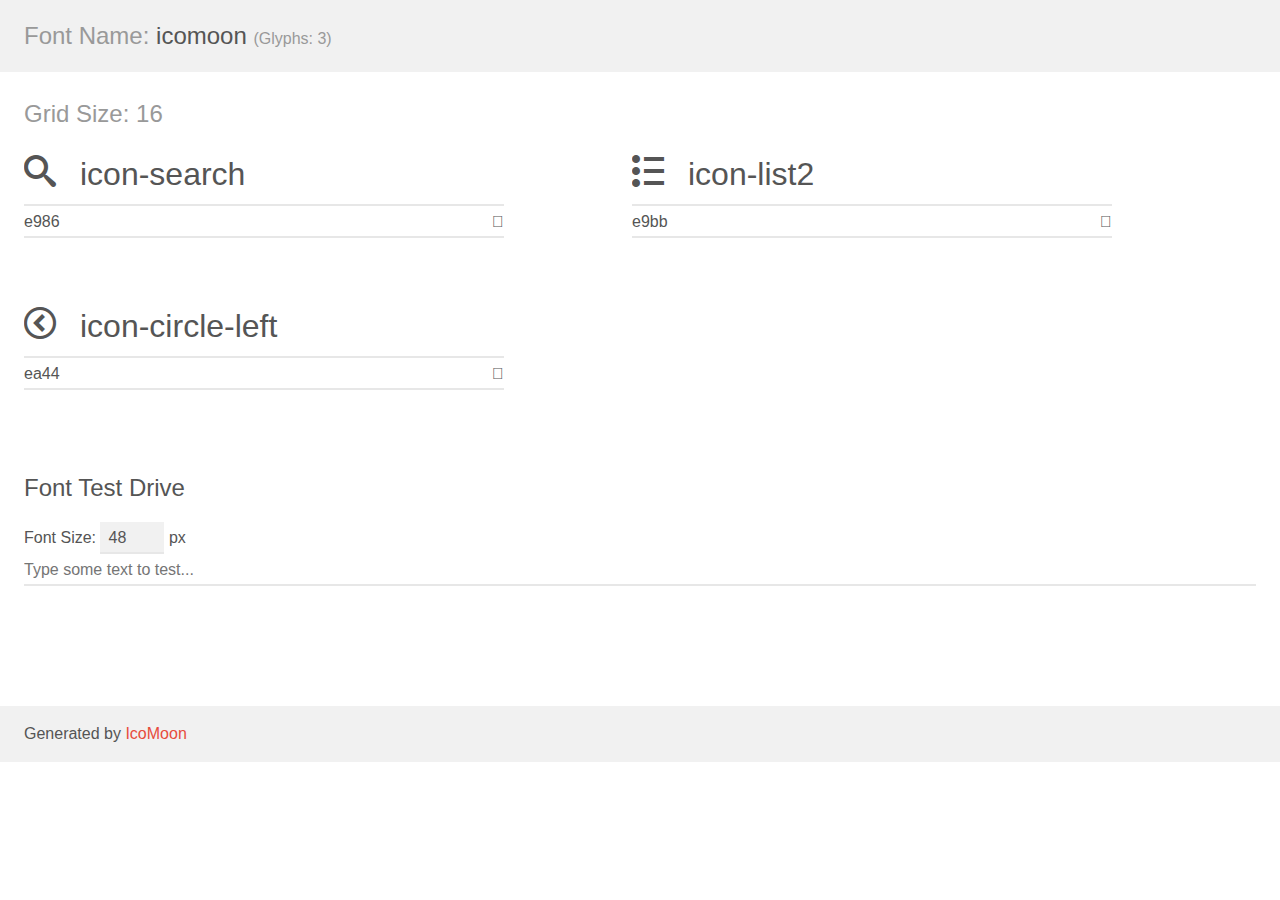
<file: fonts/demo.html>
<!doctype html>
<html>
<head>
    <meta charset="utf-8">
    <title>IcoMoon Demo</title>
    <meta name="description" content="An Icon Font Generated By IcoMoon.io">
    <meta name="viewport" content="width=device-width, initial-scale=1">
    <link rel="stylesheet" href="demo-files/demo.css">
    <link rel="stylesheet" href="style.css"></head>
<body>
    <div class="bgc1 clearfix">
        <h1 class="mhmm mvm"><span class="fgc1">Font Name:</span> icomoon <small class="fgc1">(Glyphs:&nbsp;3)</small></h1>
    </div>
    <div class="clearfix mhl ptl">
        <h1 class="mvm mtn fgc1">Grid Size: 16</h1>
        <div class="glyph fs1">
            <div class="clearfix bshadow0 pbs">
                <span class="icon-search">
                
                </span>
                <span class="mls"> icon-search</span>
            </div>
            <fieldset class="fs0 size1of1 clearfix hidden-false">
                <input type="text" readonly value="e986" class="unit size1of2" />
                <input type="text" maxlength="1" readonly value="&#xe986;" class="unitRight size1of2 talign-right" />
            </fieldset>
            <div class="fs0 bshadow0 clearfix hidden-true">
                <span class="unit pvs fgc1">liga: </span>
                <input type="text" readonly value="search, magnifier" class="liga unitRight" />
            </div>
        </div>
        <div class="glyph fs1">
            <div class="clearfix bshadow0 pbs">
                <span class="icon-list2">
                
                </span>
                <span class="mls"> icon-list2</span>
            </div>
            <fieldset class="fs0 size1of1 clearfix hidden-false">
                <input type="text" readonly value="e9bb" class="unit size1of2" />
                <input type="text" maxlength="1" readonly value="&#xe9bb;" class="unitRight size1of2 talign-right" />
            </fieldset>
            <div class="fs0 bshadow0 clearfix hidden-true">
                <span class="unit pvs fgc1">liga: </span>
                <input type="text" readonly value="list2, todo2" class="liga unitRight" />
            </div>
        </div>
        <div class="glyph fs1">
            <div class="clearfix bshadow0 pbs">
                <span class="icon-circle-left">
                
                </span>
                <span class="mls"> icon-circle-left</span>
            </div>
            <fieldset class="fs0 size1of1 clearfix hidden-false">
                <input type="text" readonly value="ea44" class="unit size1of2" />
                <input type="text" maxlength="1" readonly value="&#xea44;" class="unitRight size1of2 talign-right" />
            </fieldset>
            <div class="fs0 bshadow0 clearfix hidden-true">
                <span class="unit pvs fgc1">liga: </span>
                <input type="text" readonly value="circle-left, left5" class="liga unitRight" />
            </div>
        </div>
    </div>

    <!--[if gt IE 8]><!-->
    <div class="mhl clearfix mbl">
        <h1>Font Test Drive</h1>
        <label>
            Font Size: <input id="fontSize" type="number" class="textbox0 mbm"
            min="8" value="48" />
            px
        </label>
        <input id="testText" type="text" class="phl size1of1 mvl"
        placeholder="Type some text to test..." value=""/>
        <div id="testDrive" class="icon-">&nbsp;
        </div>
    </div>
    <!--<![endif]-->
    <div class="bgc1 clearfix">
        <p class="mhl">Generated by <a href="https://icomoon.io/app">IcoMoon</a></p>
    </div>

    <script src="demo-files/demo.js"></script>
</body>
</html>
</file>
<file: fonts/demo-files/demo.css>
body {
  padding: 0;
  margin: 0;
  font-family: sans-serif;
  font-size: 1em;
  line-height: 1.5;
  color: #555;
  background: #fff;
}
h1 {
  font-size: 1.5em;
  font-weight: normal;
}
small {
  font-size: .66666667em;
}
a {
  color: #e74c3c;
  text-decoration: none;
}
a:hover, a:focus {
  box-shadow: 0 1px #e74c3c;
}
.bshadow0, input {
  box-shadow: inset 0 -2px #e7e7e7;
}
input:hover {
  box-shadow: inset 0 -2px #ccc;
}
input, fieldset {
  font-family: sans-serif;
  font-size: 1em;
  margin: 0;
  padding: 0;
  border: 0;
}
input {
  color: inherit;
  line-height: 1.5;
  height: 1.5em;
  padding: .25em 0;
}
input:focus {
  outline: none;
  box-shadow: inset 0 -2px #449fdb;
}
.glyph {
  font-size: 16px;
  width: 15em;
  padding-bottom: 1em;
  margin-right: 4em;
  margin-bottom: 1em;
  float: left;
  overflow: hidden;
}
.liga {
  width: 80%;
  width: calc(100% - 2.5em);
}
.talign-right {
  text-align: right;
}
.talign-center {
  text-align: center;
}
.bgc1 {
  background: #f1f1f1;
}
.fgc1 {
  color: #999;
}
.fgc0 {
  color: #000;
}
p {
  margin-top: 1em;
  margin-bottom: 1em;
}
.mvm {
  margin-top: .75em;
  margin-bottom: .75em;
}
.mtn {
  margin-top: 0;
}
.mtl, .mal {
  margin-top: 1.5em;
}
.mbl, .mal {
  margin-bottom: 1.5em;
}
.mal, .mhl {
  margin-left: 1.5em;
  margin-right: 1.5em;
}
.mhmm {
  margin-left: 1em;
  margin-right: 1em;
}
.mls {
  margin-left: .25em;
}
.ptl {
  padding-top: 1.5em;
}
.pbs, .pvs {
  padding-bottom: .25em;
}
.pvs, .pts {
  padding-top: .25em;
}
.unit {
  float: left;
}
.unitRight {
  float: right;
}
.size1of2 {
  width: 50%;
}
.size1of1 {
  width: 100%;
}
.clearfix:before, .clearfix:after {
  content: " ";
  display: table;
}
.clearfix:after {
  clear: both;
}
.hidden-true {
  display: none;
}
.textbox0 {
  width: 3em;
  background: #f1f1f1;
  padding: .25em .5em;
  line-height: 1.5;
  height: 1.5em;
}
#testDrive {
  display: block;
  padding-top: 24px;
  line-height: 1.5;
}
.fs0 {
  font-size: 16px;
}
.fs1 {
  font-size: 32px;
}
</file>
<file: fonts/style.css>
@font-face {
  font-family: 'icomoon';
  src:  url('fonts/icomoon.eot?mf565n');
  src:  url('fonts/icomoon.eot?mf565n#iefix') format('embedded-opentype'),
    url('fonts/icomoon.ttf?mf565n') format('truetype'),
    url('fonts/icomoon.woff?mf565n') format('woff'),
    url('fonts/icomoon.svg?mf565n#icomoon') format('svg');
  font-weight: normal;
  font-style: normal;
}

[class^="icon-"], [class*=" icon-"] {
  /* use !important to prevent issues with browser extensions that change fonts */
  font-family: 'icomoon' !important;
  speak: none;
  font-style: normal;
  font-weight: normal;
  font-variant: normal;
  text-transform: none;
  line-height: 1;

  /* Better Font Rendering =========== */
  -webkit-font-smoothing: antialiased;
  -moz-osx-font-smoothing: grayscale;
}

.icon-search:before {
  content: "\e986";
}
.icon-list2:before {
  content: "\e9bb";
}
.icon-circle-left:before {
  content: "\ea44";
}
</file>
